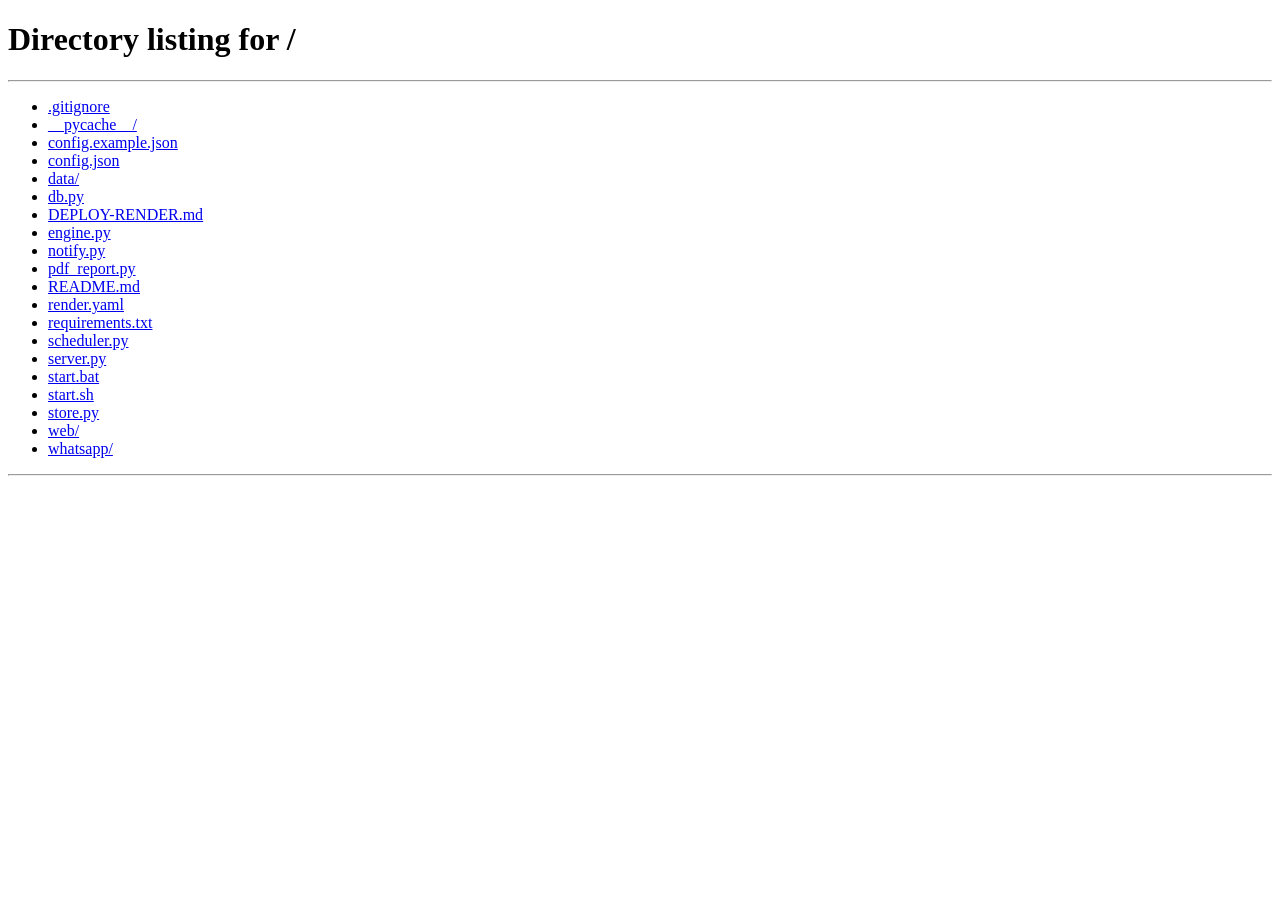
<file: web/analysis.html>
<!DOCTYPE html>
<html lang="ar" dir="rtl">
<head>
  <meta charset="UTF-8" />
  <meta http-equiv="refresh" content="0;url=/" />
  <script>location.replace("/");</script>
  <title>جاري التحويل...</title>
</head>
<body><p><a href="/">انتقل للوحة التحكم</a></p></body>
</html>
</file>
